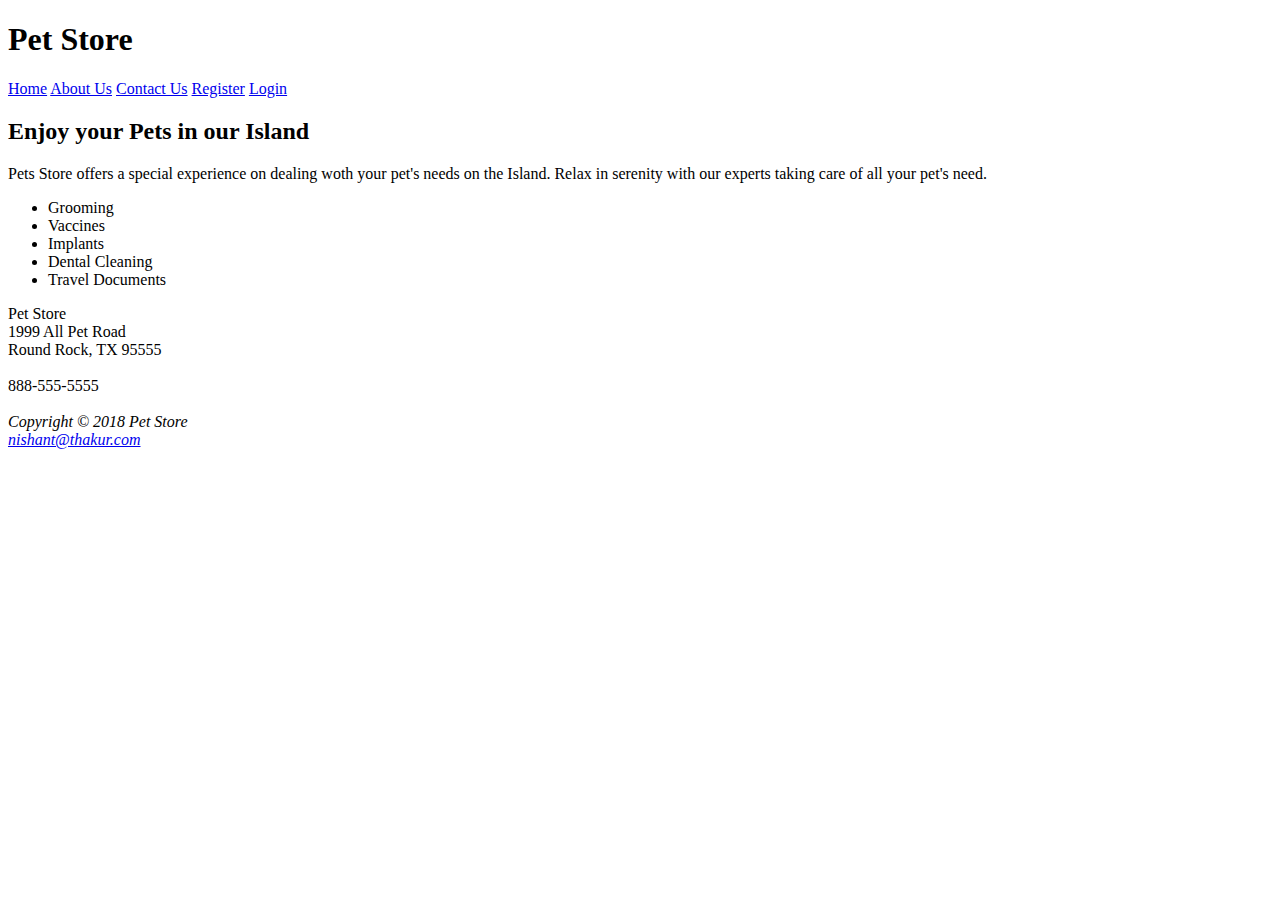
<file: Project1/Thakur_petstore/index.html>
<!DOCTYPE html>
<html>
<head lang="en">
	<meta charset="utf-8">
	<title>Pet Store</title>
</head>
<body>
	<h1>Pet Store</h1>
	<nav role="navigation">
		<a href="index.html">Home</a>
		<a href="AboutUs.html">About Us</a>
		<a href="ContactUs.html">Contact Us</a>
		<a href="Register.html">Register</a>
		<a href="Login.html">Login</a>
		<!-- <ul>
			<li><a href="index.html">Home</a></li>
			<li><a href="about.html">About Us</a></li>
			<li><a href="browse.html">Browse</a></li>
		</ul> -->
	</nav>

	<h2>Enjoy your Pets in our Island</h2>

	<p>Pets Store offers a special experience on dealing woth your pet's needs on the Island. Relax in serenity with our experts taking care of all your pet's need.</p>

	<ul>
		<li>Grooming</li>
		<li>Vaccines</li>
		<li>Implants</li>
		<li>Dental Cleaning</li>
		<li>Travel Documents</li>
	</ul>

	Pet Store<br>
	1999 All Pet Road<br>
	Round Rock, TX 95555<br>
	<br>
	888-555-5555
	<br>
	<br>
	<i>Copyright © 2018 Pet Store</i><br>
	<i><a href="mailto:nishant@thakur.com">nishant@thakur.com</a></i>




</body>
</html>
</file>
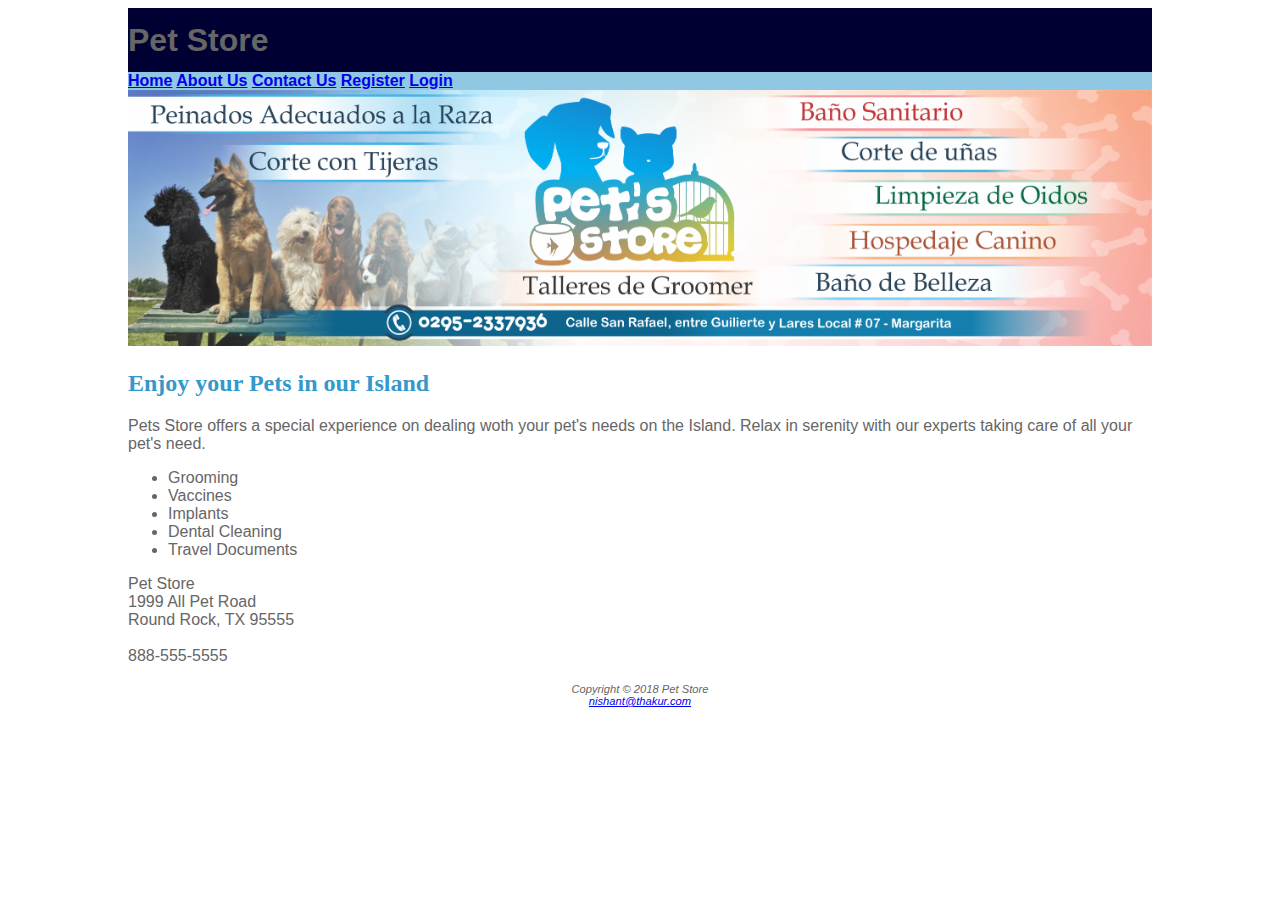
<file: Project2/Thakur_petstore/index.html>
<!DOCTYPE html>
<html>
<head lang="en">
	<meta charset="utf-8">
	<link rel="stylesheet" href="pet.css">
	<title>Pet Store</title>
</head>
<body id="wrapper">
	<header>
		<h1> Pet Store </h1>
	</header>
	<nav role="navigation">
		<a href="index.html">Home</a>
		<a href="AboutUs.html">About Us</a>
		<a href="ContactUs.html">Contact Us</a>
		<a href="Register.html">Register</a>
		<a href="Login.html">Login</a>
	</nav>
	<img src="petstorebanner5.png">
	<h2>Enjoy your Pets in our Island</h2>

	<p>Pets Store offers a special experience on dealing woth your pet's needs on the Island. Relax in serenity with our experts taking care of all your pet's need.</p>

	<ul>
		<li>Grooming</li>
		<li>Vaccines</li>
		<li>Implants</li>
		<li>Dental Cleaning</li>
		<li>Travel Documents</li>
	</ul>

	Pet Store<br>
	1999 All Pet Road<br>
	Round Rock, TX 95555<br>
	<br>
	888-555-5555
	<br>
	<br>
	<footer>
		Copyright © 2018 Pet Store<br>
		<a href="mailto:nishant@thakur.com">nishant@thakur.com</a>
	</footer>
</body>
</html>
</file>
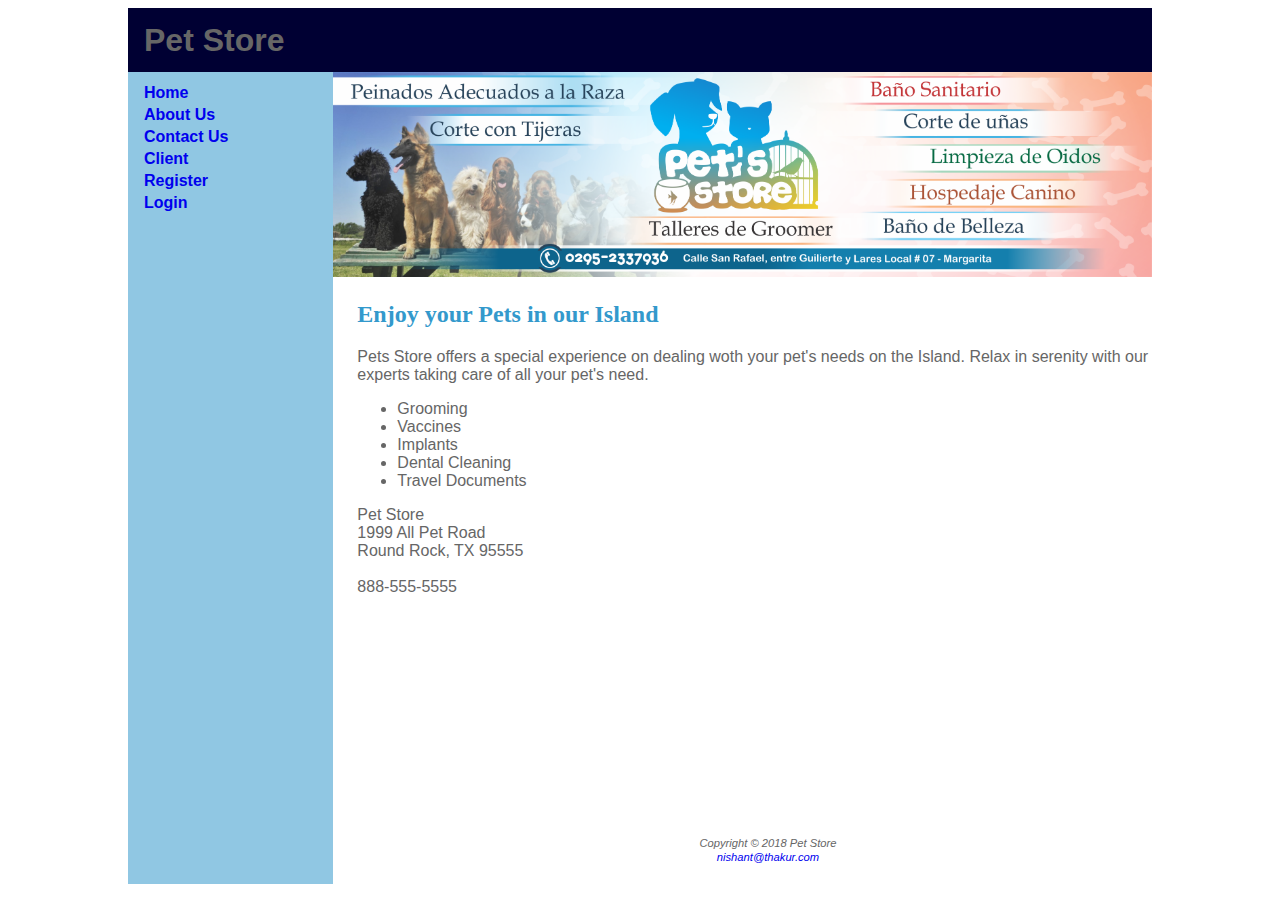
<file: Project3/Thakur_petstore/index.html>
<!DOCTYPE html>
<html>
<head lang="en">
	<meta charset="utf-8">
	<link rel="stylesheet" href="CSS/pet.css">
	<title>Pet Store</title>
</head>
<body id="wrapper">
	<header>
		<h1> Pet Store </h1>
	</header>
	<div id="container">
		<nav role="navigation">
			<p><a href="index.html">Home</a></p>
			<p><a href="AboutUs.html">About Us</a></p>
			<p><a href="ContactUs.html">Contact Us</a></p>
			<p><a href="Client.html">Client</a></p>
			<p><a href="Register.html">Register</a></p>
			<p><a href="Login.html">Login</a></p>
		</nav>
		<div id = "main-content">
			<img src="petstorebanner5.png">
			<section id = "main-section">
				<h2>Enjoy your Pets in our Island</h2>

				<p>Pets Store offers a special experience on dealing woth your pet's needs on the Island. Relax in serenity with our experts taking care of all your pet's need.</p>

				<ul>
					<li>Grooming</li>
					<li>Vaccines</li>
					<li>Implants</li>
					<li>Dental Cleaning</li>
					<li>Travel Documents</li>
				</ul>

				Pet Store<br>
				1999 All Pet Road<br>
				Round Rock, TX 95555<br>
				<br>
				888-555-5555
				<br>
				<br>
			</section>
			
		</div>
		<footer>
			Copyright © 2018 Pet Store<br>
			<a href="mailto:nishant@thakur.com">nishant@thakur.com</a>
		</footer>
	</div>
	
</body>
</html>
</file>
<file: Project2/Thakur_petstore/pet.css>
body {
	color: #666666;
	background: #FFFFFF;
	font-family: verdana, arial, sans-serif;
}

header {
	background: #000033 
}

h1 {
	line-height: 200%;
	margin: 0px;
}

h2 {
	color: #3399CC;
	font-family: Georgia, serif;
}

img {
	width: 100%;
}

nav {
	font-weight: bold;
	background: #90C7E3;
}

footer {
	font-size: .70em;
    font-style: italic;
    text-align: center;
}

#wrapper {
    margin-left: 10%;
    margin-right: 10%;
}
</file>
<file: Project3/Thakur_petstore/CSS/pet.css>
body {
	color: #666666;
	background: #FFFFFF;
	font-family: verdana, arial, sans-serif;
}

header {
	background: #000033 
}

h1 {
	line-height: 200%;
	margin: 0px;
	padding: 0px 16px;
}

h2 {
	color: #3399CC;
	font-family: Georgia, serif;
}

img {
	width: 100%;
}

p {
	margin: 0px;
}

nav {
	float: left;
	font-weight: bold;
	background: #90C7E3;
	margin: 0;
    padding: 10px 0px;
    width: 20%;
    background-color: #90C7E3;
    min-height: 88vh;
    overflow: auto;
}

#client {
	width: 90%;
    align-self: center;
    border-spacing: 0px;
}

/*
tr:nth-child(even) {background: #CCC}
tr:nth-child(odd) {background: #FFF}
*/

tr:nth-of-type(odd) {
  background: inherit;
}


footer {
	font-size: .70em;
    font-style: italic;
    width: inherit;
    margin-left: 25%;
    text-align: center;
}

#wrapper {
    margin-left: 10%;
    margin-right: 10%;
}

#container {
	float: right;
	
}


a {
    display: block;
    padding: 2px 16px;
    text-decoration: none;
}

#main-content {
	margin-left:20%;
	min-height: 85vh;
}

#main-section {
	padding-left: 3%;
}
</file>
